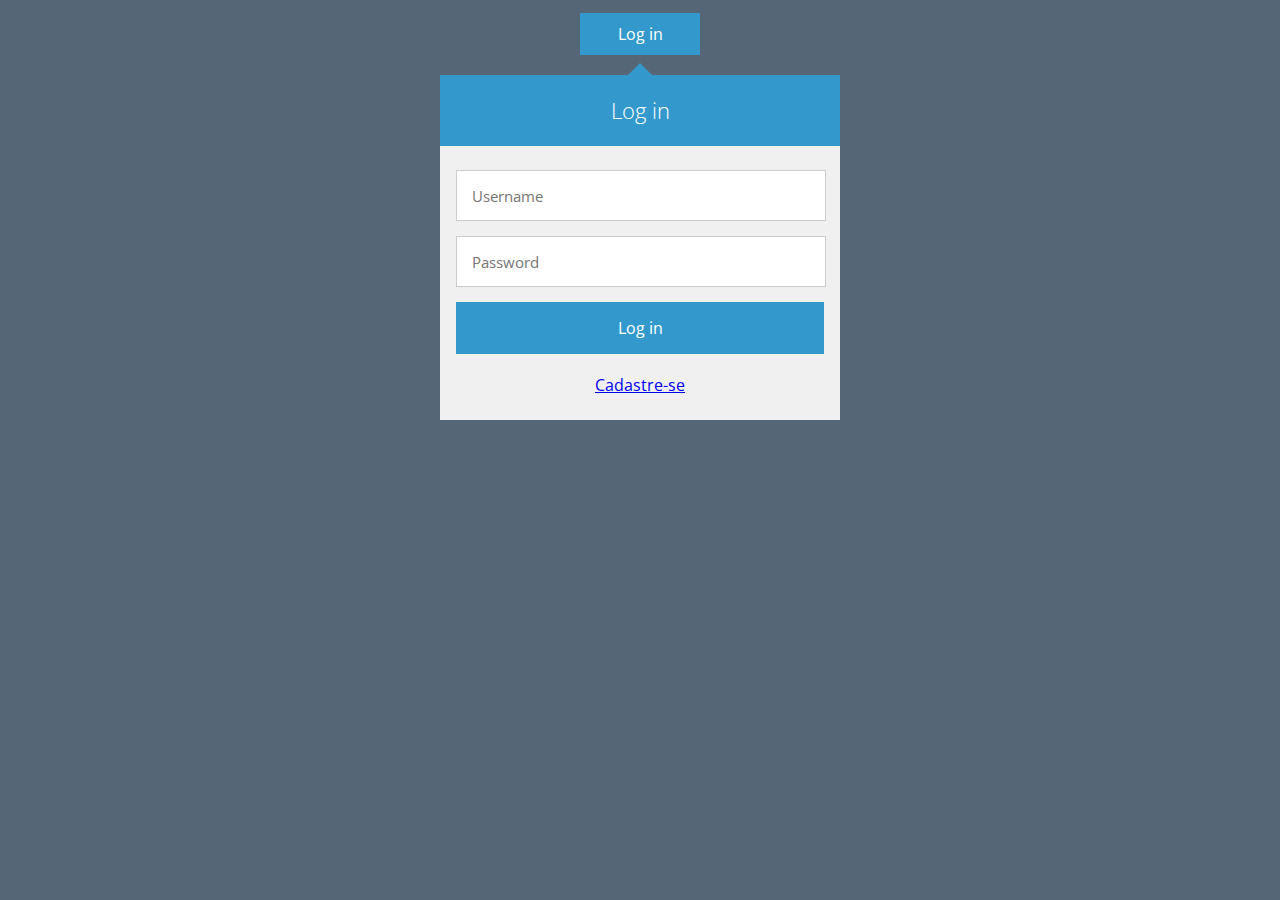
<file: index.html>
<!DOCTYPE html>
<html >
  <head>
    <meta charset="UTF-8">
    <title>Tela de Login</title>
    
    
    
    
        <link rel="stylesheet" href="css/style.css">

    
    
    
  </head>

  <body>

    <span href="#" class="button" id="toggle-login">Log in</span>

<div id="login">
  <div id="triangle"></div>
  <h1>Log in</h1>
  <form name="userLogin">
    <input type="text" placeholder="Username" name="username" id="usernameID" />
    <input type="text" placeholder="Password" name="password" />
    <input type="submit" value="Log in" />
    <a class="textoCad" href="cadastro.html">Cadastre-se</a>
  </form>
</div>
    <script src='http://cdnjs.cloudflare.com/ajax/libs/jquery/2.1.3/jquery.min.js'></script>

        
        <script src="js/login.js"></script>

    
    
    
  </body>
</html>
</file>
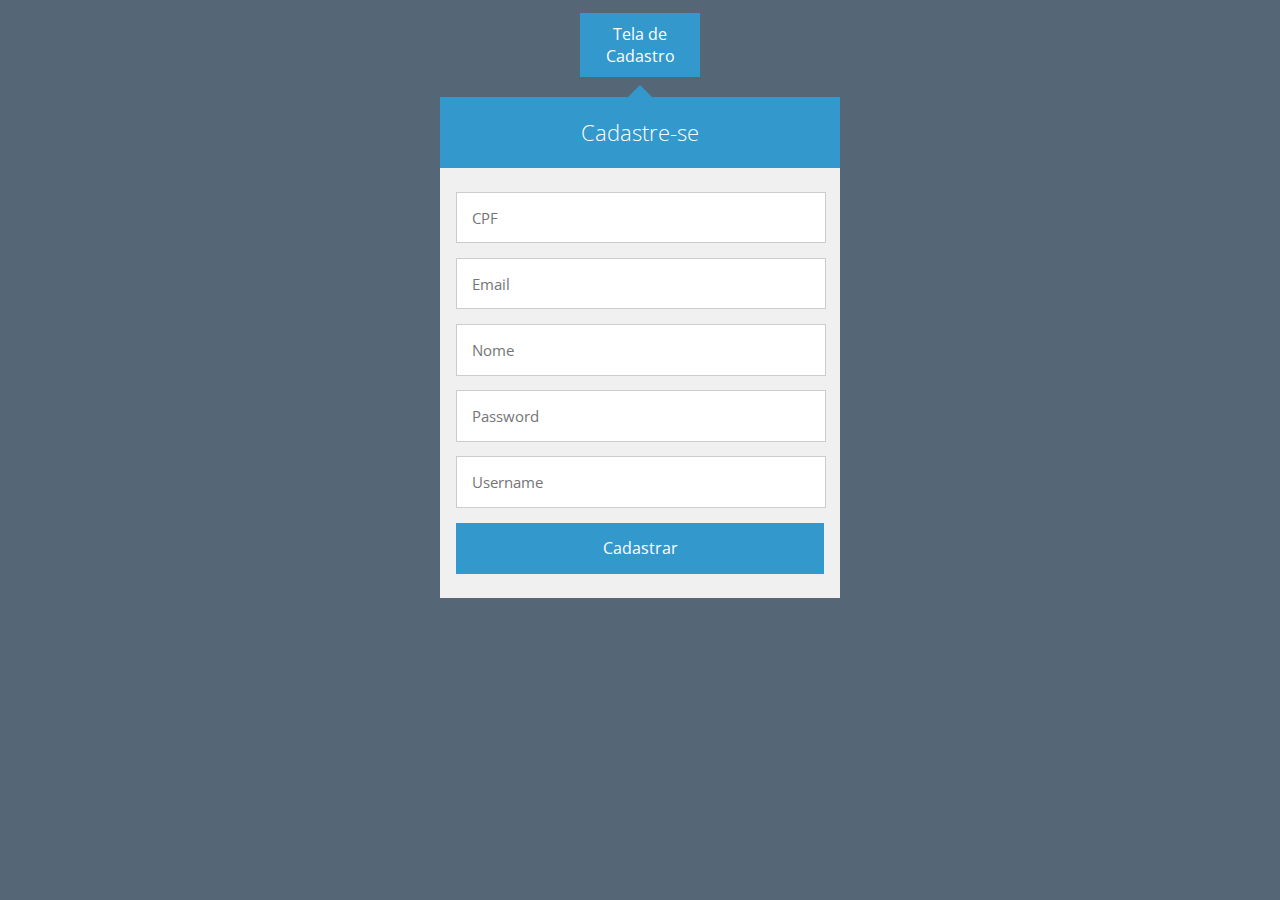
<file: cadastro.html>
<!DOCTYPE html>
<html >
  <head>
    <meta charset="UTF-8">
    <title>Tela de Cadastro</title>
    
    
    
    
        <link rel="stylesheet" href="css/style.css">

    
    
    
  </head>

  <body>

    <span href="#" class="button" id="toggle-cadastro">Tela de Cadastro</span>

<div id="cadastro">
  <div id="triangle"></div>
  <h1>Cadastre-se</h1>
  <form name="cadastroUser">
    <input type="text" placeholder="CPF" name="cpf"/>
    <input type="text" placeholder="Email" name="email"/>
    <input type="text" placeholder="Nome" name="nome"/>
    <input type="text" placeholder="Password" name="password"/>
    <input type="text" placeholder="Username" name="username"/>
    <input type="submit" value="Cadastrar" name="btnCadastrar"/>
  </form>
</div>
    <script src='http://cdnjs.cloudflare.com/ajax/libs/jquery/2.1.3/jquery.min.js'></script>
        <script src="js/cadastro.js"></script>
        <script src="js/index.js"></script>

    
    
    
  </body>
</html>
</file>
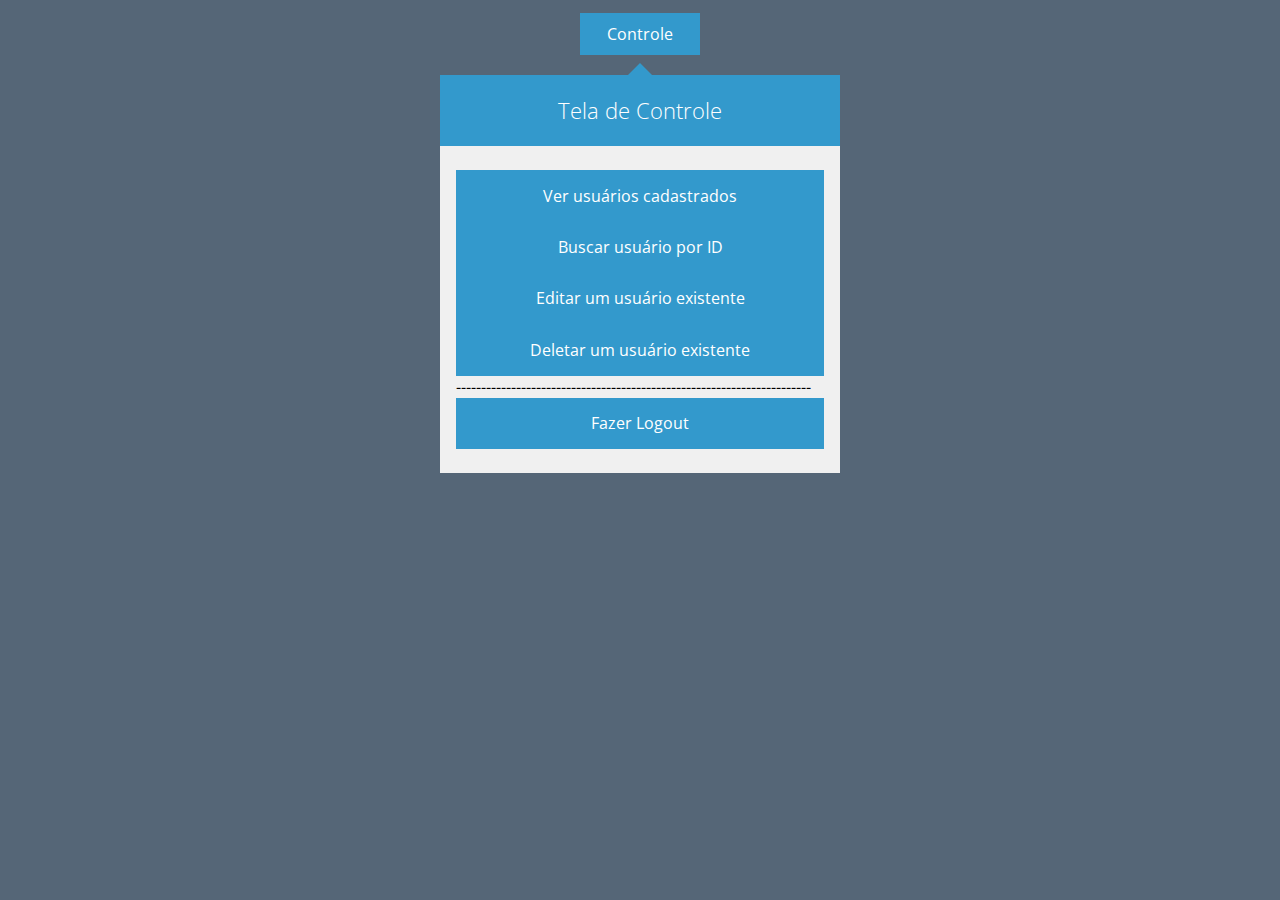
<file: controle.html>
<!DOCTYPE html>
<html >
  <head>
    <meta charset="UTF-8">
    <title>Tela de Controle</title>
    
    
    
    
        <link rel="stylesheet" href="css/style.css">

    
    
    
  </head>

  <body>

    <span href="#" class="button" id="toggle-login">Controle</span>

<div id="controleUsuario">
  <div id="triangle"></div>
  <h1>Tela de Controle</h1>
  <form name="controleUsuarios">
    <input type="button" value="Ver usuários cadastrados" id="btnverUsuarios" />
    <input type="button" value="Buscar usuário por ID" id="btnbuscarUsuario"/>
    <input type="button" value="Editar um usuário existente" id="btneditarUsuarios" />
    <input type="button" value="Deletar um usuário existente" id="btndeletarUsuarios" />
    <p>-----------------------------------------------------------------------</p>
    <input type="button" value="Fazer Logout" id="btnLogout" />
  </form>
</div>
    <script src='http://cdnjs.cloudflare.com/ajax/libs/jquery/2.1.3/jquery.min.js'></script>

        <script src="js/login.js"></script>
        <script src="js/controle.js"></script>

    
    
    
  </body>
</html>
</file>
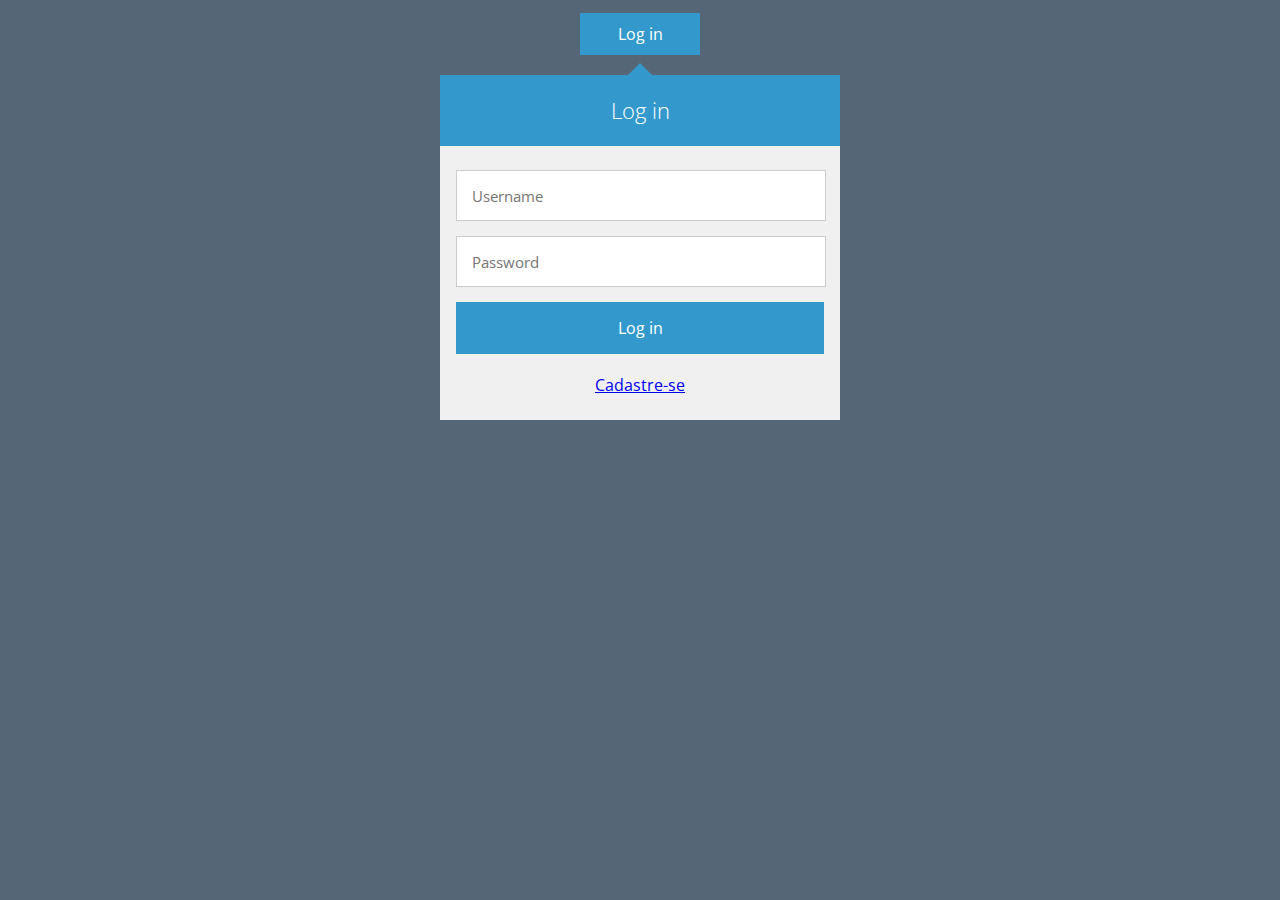
<file: editarUsuarios.html>
<!DOCTYPE html>
<html >
  <head>
    <meta charset="UTF-8">
    <title>Editar Usuário</title>
    
    
    
    
        <link rel="stylesheet" href="css/style.css">

    
    
    
  </head>

  <body>

    <span href="#" class="button" id="toggle-login">Usuário</span>

<div id="login">
  <div id="triangle"></div>
  <h1>Editar Usuário</h1>
  <form name="editarUsuarios">
    <input type="text" placeholder="Digite o ID do usuário a ser editado" name="usernameID" id="usernameID" />
    <input type="text" placeholder="CPF" name="cpf" id="cpf" disabled/>
    <input type="text" placeholder="Email" name="email" id="email" disabled/>
    <input type="text" placeholder="Nome" name="nome" id="nome" disabled/>
    <input type="text" placeholder="Username" name="username" id="username" disabled/>
    <input type="button" value="Ver Usuário" id="btnUsuarios"/>
    <input type="button" value="Salvar Usuário" id="btnSalvarUser" disabled/>
  </form>
</div>
    <script src='http://cdnjs.cloudflare.com/ajax/libs/jquery/2.1.3/jquery.min.js'></script>


        <script src="js/login.js"></script>
        <script src="js/editarUsuarios.js"></script>

    
    
    
  </body>
</html>
</file>
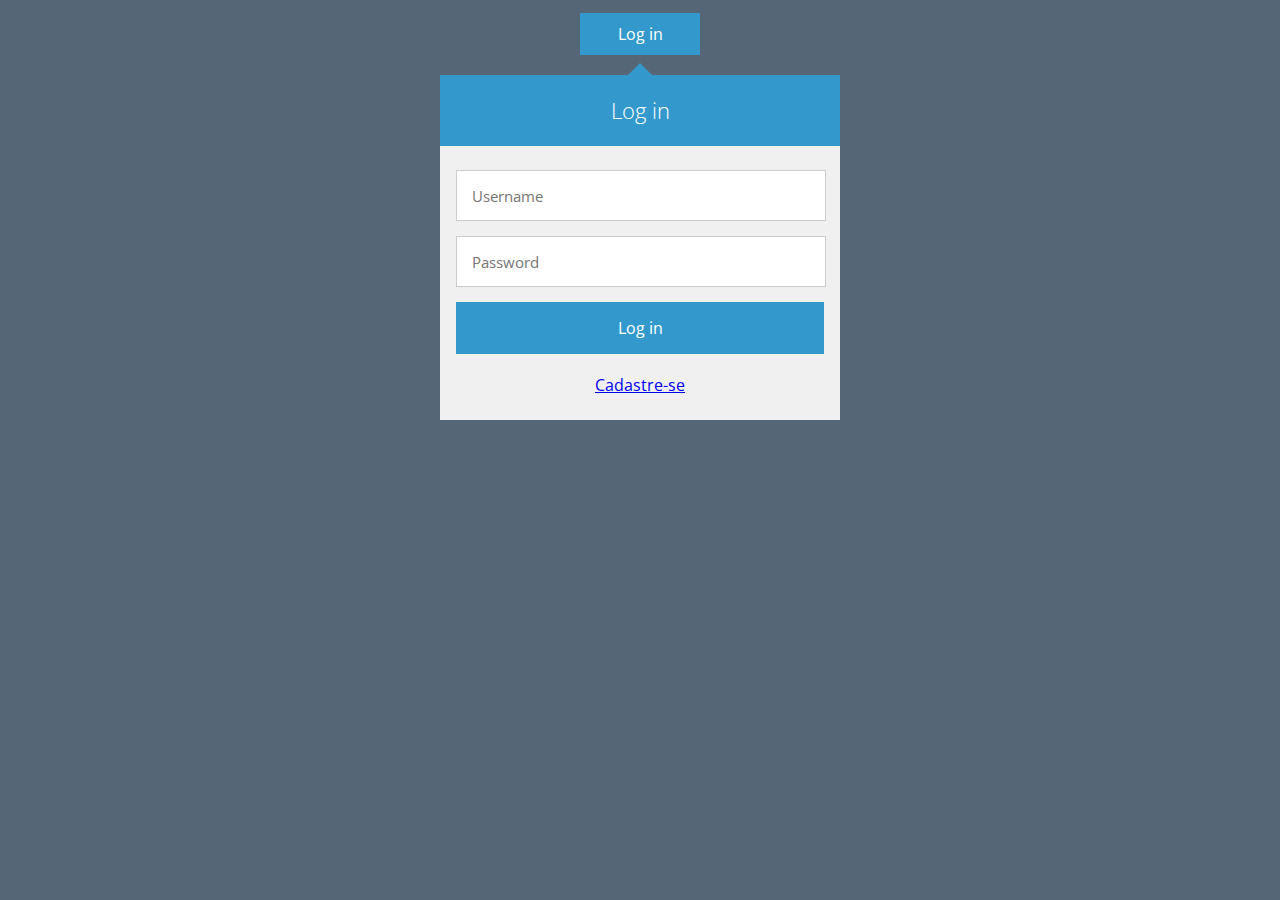
<file: excluirUsuarios.html>
<!DOCTYPE html>
<html >
  <head>
    <meta charset="UTF-8">
    <title>Excluir Usuário</title>
    
    
    
    
        <link rel="stylesheet" href="css/style.css">

    
    
    
  </head>

  <body>

    <span href="#" class="button" id="toggle-login">Usuários</span>

<div id="login">
  <div id="triangle"></div>
  <h1>Exluir Usuário</h1>
  <form name="verUsuarios">
    <input type="text" placeholder="Digite o ID do usuário" name="usernameID" id="usernameID" />
    <input type="submit" value="Excluir Usuario" id="btnUsuarios" />
  </form>
</div>
    <script src='http://cdnjs.cloudflare.com/ajax/libs/jquery/2.1.3/jquery.min.js'></script>


        <script src="js/login.js"></script>
        <script src="js/excluirUsuarios.js"></script>

    
    
    
  </body>
</html>
</file>
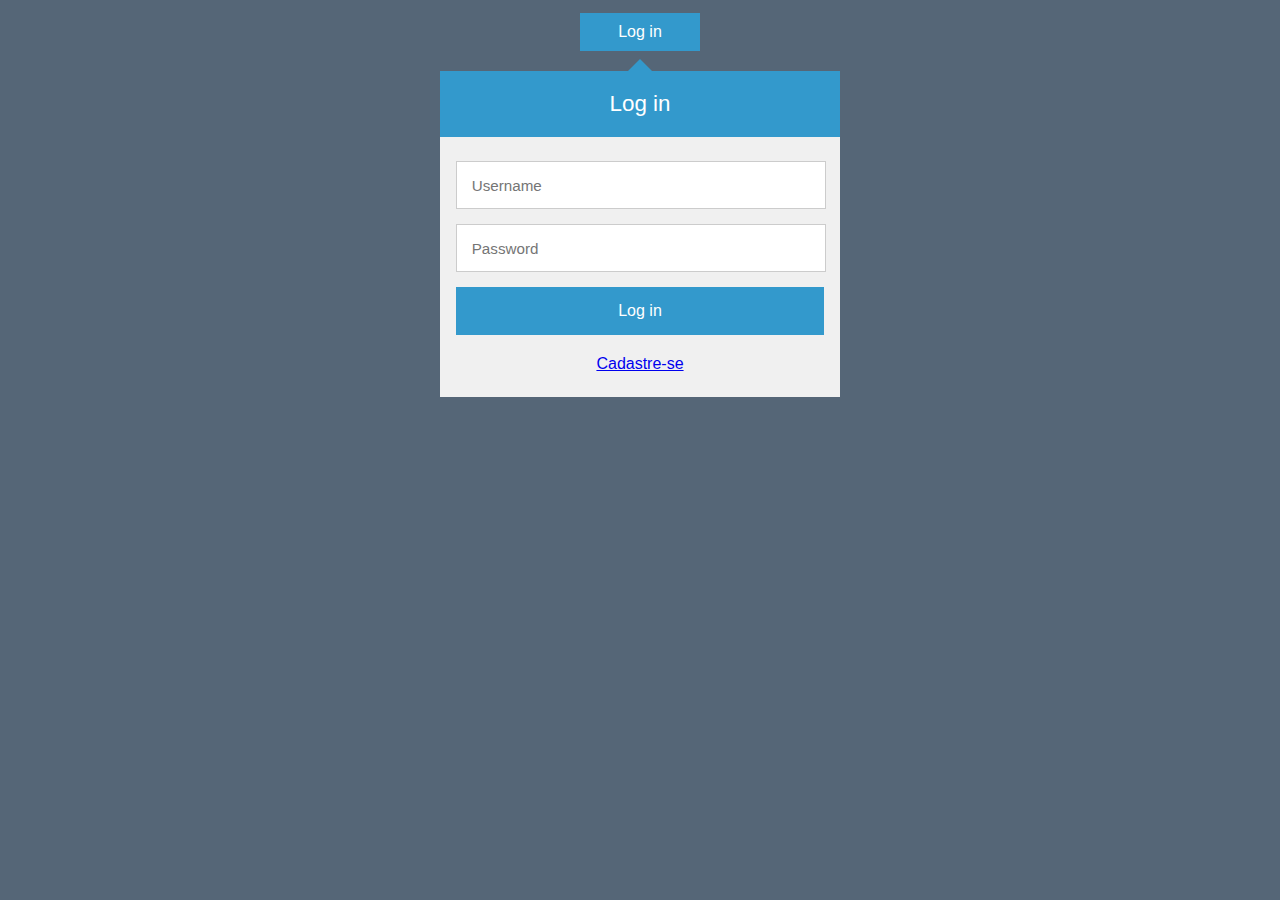
<file: verUsuarios.html>
<!DOCTYPE html>
<html >
  <head>
    <meta charset="UTF-8">
    <title>Visualizar Usuários</title>
    
    
    
    
        <link rel="stylesheet" href="css/style.css">

    
    
    
  </head>

  <body>

    <span href="#" class="button" id="toggle-login">Usuários</span>

<div id="login">
  <div id="triangle"></div>
  <h1>Visualizar Usuários</h1>
  <form name="verUsuarios">
    <table id="tabelaUsers">
      
    </table>
    <input type="submit" value="Ver Usuarios" id="btnUsuarios" />
  </form>
</div>
    <script src='http://cdnjs.cloudflare.com/ajax/libs/jquery/2.1.3/jquery.min.js'></script>


        <script src="js/login.js"></script>
        <script src="js/verUsuarios.js"></script>

    
    
    
  </body>
</html>
</file>
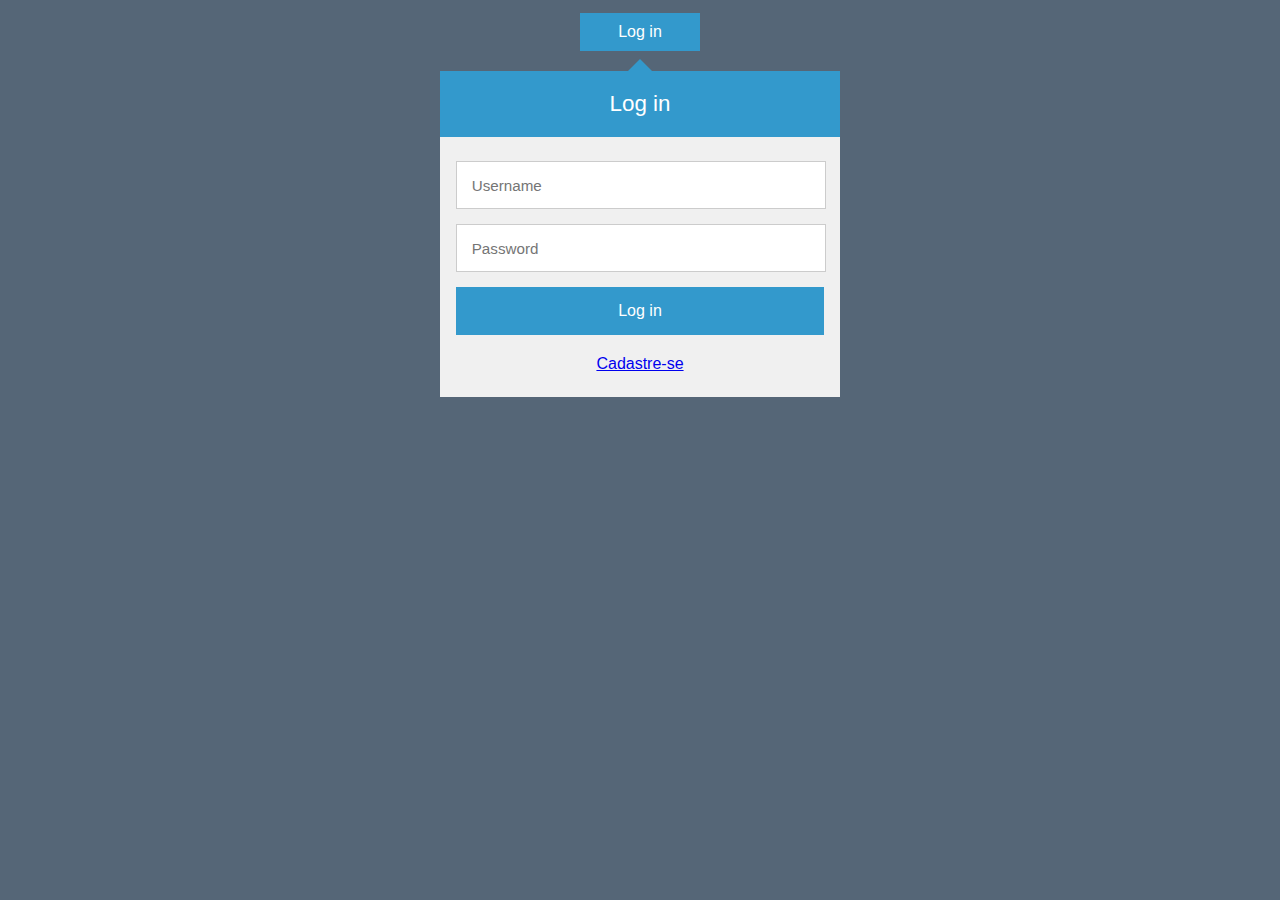
<file: verUsuariosID.html>
<!DOCTYPE html>
<html >
  <head>
    <meta charset="UTF-8">
    <title>Visualizar Usuário ID</title>
    
    
    
    
        <link rel="stylesheet" href="css/style.css">

    
    
    
  </head>

  <body>

    <span href="#" class="button" id="toggle-login">Usuário</span>

<div id="login">
  <div id="triangle"></div>
  <h1>Visualizar Usuário</h1>
  <form name="verUsuarios">
    <input type="text" placeholder="Digite o ID do usuário" name="usernameID" id="usernameID" />
    <table id="tabelaUsers">
      <tr>
        <td id="linhaUsuario">O usuário(username) aparecerá aqui!</td>
      </tr>
    </table>
    <input type="submit" value="Ver Usuario" id="btnUsuarios" />
  </form>
</div>
    <script src='http://cdnjs.cloudflare.com/ajax/libs/jquery/2.1.3/jquery.min.js'></script>


        <script src="js/login.js"></script>
        <script src="js/verUsuariosID.js"></script>

    
    
    
  </body>
</html>
</file>
<file: css/style.css>
@import url(http://fonts.googleapis.com/css?family=Open+Sans:300,400,700);

*{margin:0;padding:0;}

body{
  background:#567;
  font-family:'Open Sans',sans-serif;
}

.button{
  width:100px;
  background:#3399cc;
  display:block;
  margin:0 auto;
  margin-top:1%;
  padding:10px;
  text-align:center;
  text-decoration:none;
  color:#fff;
  cursor:pointer;
  transition:background .3s;
  -webkit-transition:background .3s;
}

.button:hover{
  background:#2288bb;
}

#login{
  width:400px;
  margin:0 auto;
  margin-top:8px;
  margin-bottom:2%;
  transition:opacity 1s;
  -webkit-transition:opacity 1s;
}

#cadastro{
  width:400px;
  margin:0 auto;
  margin-top:8px;
  margin-bottom:2%;
  transition:opacity 1s;
  -webkit-transition:opacity 1s;
}

#cadastro h1{
  background:#3399cc;
  padding:20px 0;
  font-size:140%;
  font-weight:300;
  text-align:center;
  color:#fff;
}

#controleUsuario{
  width:400px;
  margin:0 auto;
  margin-top:8px;
  margin-bottom:2%;
  transition:opacity 1s;
  -webkit-transition:opacity 1s;
}

#controleUsuario h1{
  background:#3399cc;
  padding:20px 0;
  font-size:140%;
  font-weight:300;
  text-align:center;
  color:#fff;
}


#triangle{
  width:0;
  border-top:12x solid transparent;
  border-right:12px solid transparent;
  border-bottom:12px solid #3399cc;
  border-left:12px solid transparent;
  margin:0 auto;
}

#login h1{
  background:#3399cc;
  padding:20px 0;
  font-size:140%;
  font-weight:300;
  text-align:center;
  color:#fff;
}

form{
  background:#f0f0f0;
  padding:6% 4%;
}

input[type="text"]{
  width:92%;
  background:#fff;
  margin-bottom:4%;
  border:1px solid #ccc;
  padding:4%;
  font-family:'Open Sans',sans-serif;
  font-size:95%;
  color:#555;
}

input[type="submit"], [type="button"]{
  width:100%;
  background:#3399cc;
  border:0;
  padding:4%;
  font-family:'Open Sans',sans-serif;
  font-size:100%;
  color:#fff;
  cursor:pointer;
  transition:background .3s;
  -webkit-transition:background .3s;
}



input[type="submit"]:hover{
  background:#2288bb;
}

.textoCad{

  margin-top: 20px;
  display: block;
  text-align: center;

}

#tabelaUsers{

  border-collapse: collapse;
  width: 100%;

}

td, th {
  border: 1px solid #dddddd;
  text-align: left;
  padding: 8px;
}
</file>
